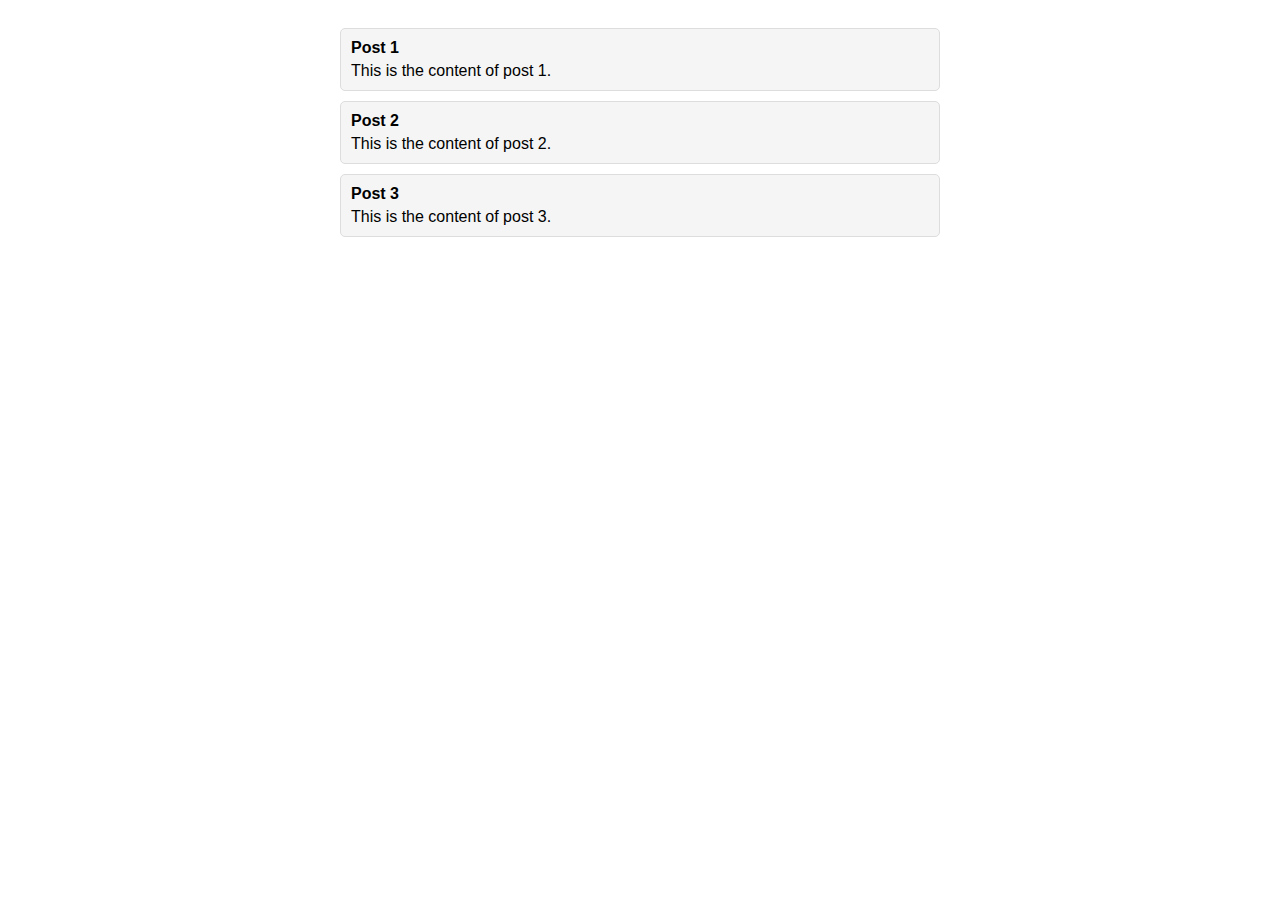
<file: Pro.html>
<!DOCTYPE html>
<html>
<head>
  <title>Web Board</title>
  <style>
    body {
      font-family: Arial, sans-serif;
    }
    .board {
      max-width: 600px;
      margin: 0 auto;
      padding: 20px;
    }
    .post {
      background-color: #f5f5f5;
      border: 1px solid #ddd;
      border-radius: 5px;
      padding: 10px;
      margin-bottom: 10px;
    }
    .post .title {
      font-weight: bold;
    }
    .post .content {
      margin-top: 5px;
    }
  </style>
</head>
<body>
  <div class="board">
    <div class="post">
      <div class="title">Post 1</div>
      <div class="content">This is the content of post 1.</div>
    </div>
    <div class="post">
      <div class="title">Post 2</div>
      <div class="content">This is the content of post 2.</div>
    </div>
    <div class="post">
      <div class="title">Post 3</div>
      <div class="content">This is the content of post 3.</div>
    </div>
  </div>
</body>
</html>
</file>
